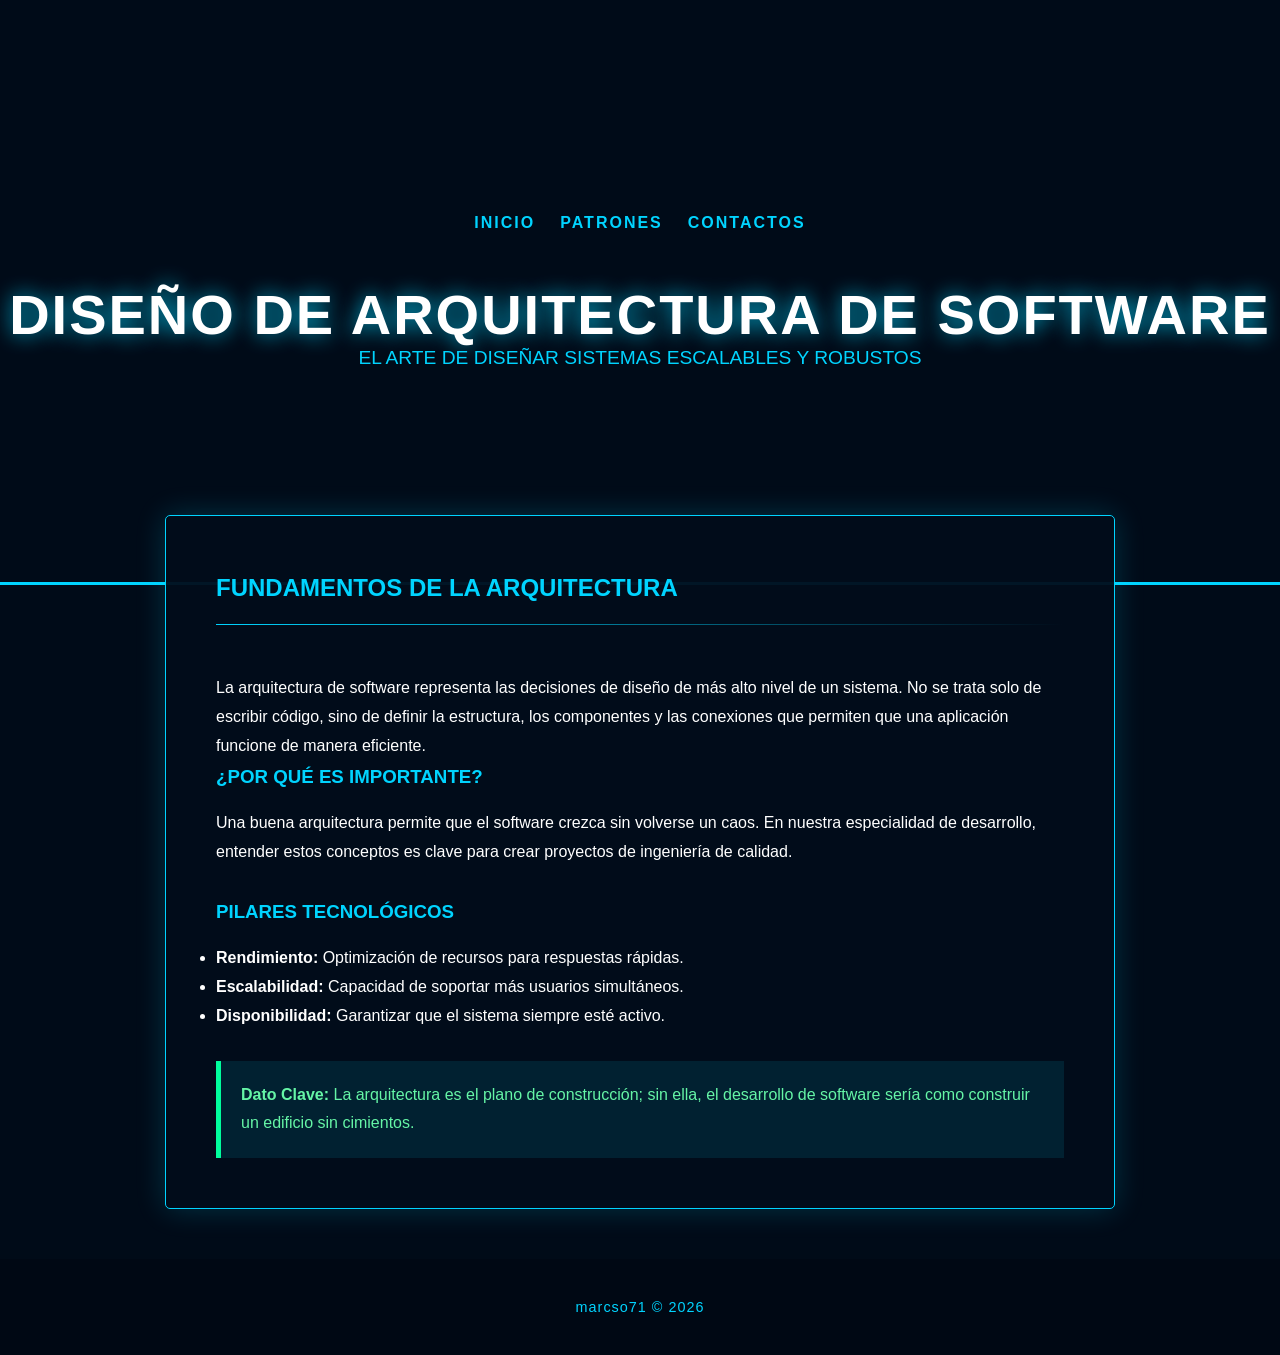
<file: index.html>
<!DOCTYPE html>
<html lang="es">
<head>
    <meta charset="UTF-8">
    <meta name="viewport" content="width=device-width, initial-scale=1.0">
    <title>Arquitectura de Software - Inicio</title>
    <link rel="stylesheet" href="style.css">
</head>
<body>

    <header id="mi-encabezado">
       <nav>
    <ul>
        <li><a href="index.html">Inicio</a></li>
        <li><a href="patrones.html">Patrones</a></li>
        <li><a href="contactos.html">Contactos</a></li> 
    </ul>
</nav>
        </nav>
        <h1>DISEÑO DE ARQUITECTURA DE SOFTWARE</h1>
        <p>El arte de diseñar sistemas escalables y robustos</p>
    </header>

    <main>
        <section class="contenido">
            <h2>Fundamentos de la Arquitectura</h2>
            <hr>
            <br>
            <p>
                La arquitectura de software representa las decisiones de diseño de más alto nivel de un sistema. No se trata solo de escribir código, sino de definir la estructura, los componentes y las conexiones que permiten que una aplicación funcione de manera eficiente.
            </p>
            
            <h3>¿Por qué es importante?</h3>
            <p>
                Una buena arquitectura permite que el software crezca sin volverse un caos. En nuestra especialidad de desarrollo, entender estos conceptos es clave para crear proyectos de ingeniería de calidad.
            </p>

            <br>
            <h3>Pilares Tecnológicos</h3>
            <ul>
                <li><strong>Rendimiento:</strong> Optimización de recursos para respuestas rápidas.</li>
                <li><strong>Escalabilidad:</strong> Capacidad de soportar más usuarios simultáneos.</li>
                <li><strong>Disponibilidad:</strong> Garantizar que el sistema siempre esté activo.</li>
            </ul>

            <p style="background-color: rgba(0, 212, 255, 0.1); padding: 20px; border-left: 5px solid #00ff9d; margin-top: 30px; color: #65f5a6;">
                <strong>Dato Clave:</strong> La arquitectura es el plano de construcción; sin ella, el desarrollo de software sería como construir un edificio sin cimientos.
            </p>
        </section>
    </main>

    <footer class="footer">
        <p>marcso71 © 2026 </p>
    </footer>

    <script src="script.js"></script>
</body>
</html>
</file>
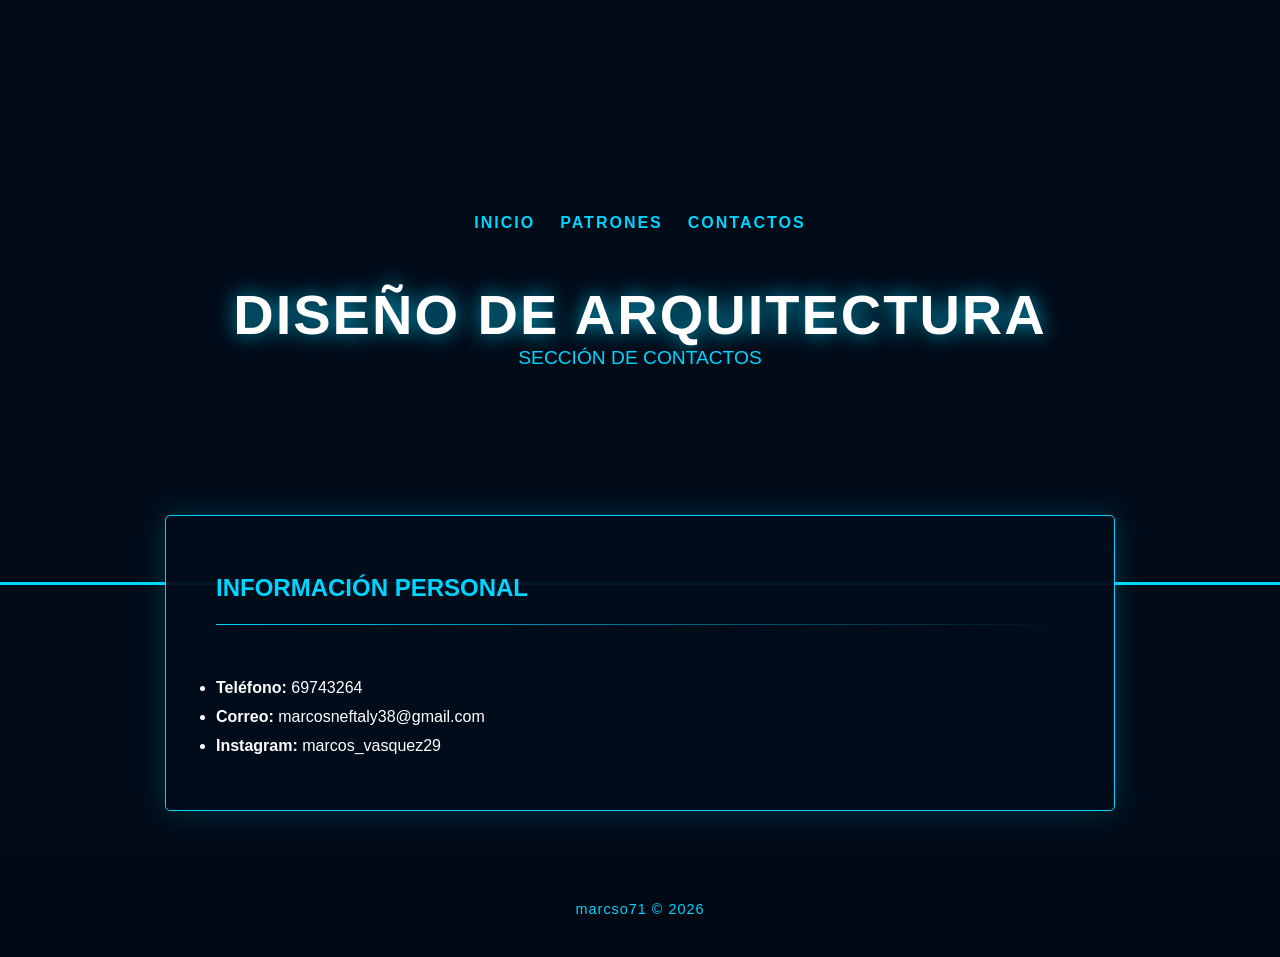
<file: contactos.html>
<!DOCTYPE html> 
<html lang="es"> 
<head>
    <meta charset="UTF-8"> 
    <meta name="viewport" content="width=device-width, initial-scale=1.0">
    <title>Contactos - Arquitectura</title>
    <link rel="stylesheet" href="style.css"> 
</head>
<body>
    <header id="mi-encabezado">
        <nav>
            <ul>
                <li><a href="index.html">Inicio</a></li>
                <li><a href="patrones.html">Patrones</a></li>
                <li><a href="contactos.html">Contactos</a></li>
            </ul>
        </nav>
        <h1>DISEÑO DE ARQUITECTURA</h1>
        <p>Sección de Contactos</p>
    </header>

    <main>
        <section class="contenido">
            <h2>Información Personal</h2>
            <hr>
            <br>
            <ul>
                <li><strong>Teléfono:</strong> 69743264</li>
                <li><strong>Correo:</strong> marcosneftaly38@gmail.com</li>
                <li><strong>Instagram:</strong> marcos_vasquez29</li>
            </ul>
        </section>
    </main>

    <footer class="footer">
        <p>marcso71 © 2026</p>
    </footer>
</body>
</html>
</file>
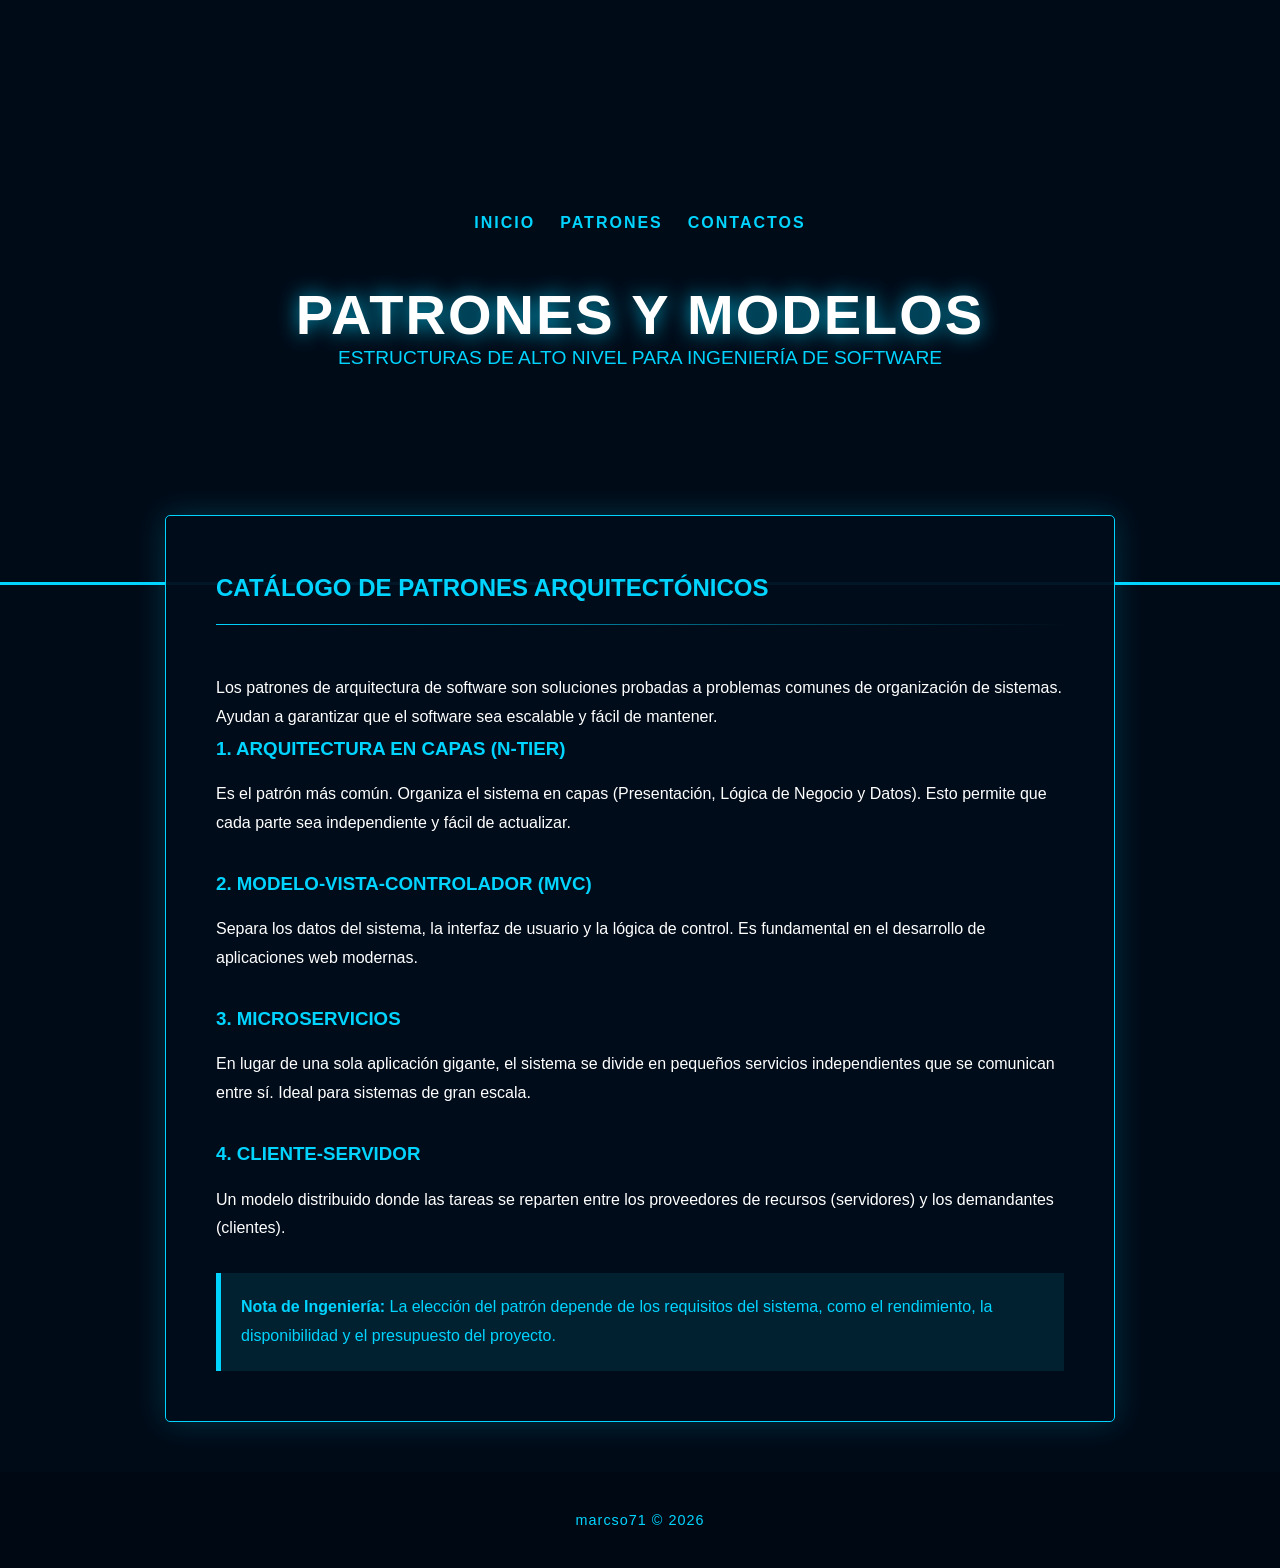
<file: patrones.html>
<!DOCTYPE html>
<html lang="es">
<head>
    <meta charset="UTF-8">
    <meta name="viewport" content="width=device-width, initial-scale=1.0">
    <title>Patrones Arquitectónicos</title>
    <link rel="stylesheet" href="style.css">
</head>
<body>

    <header id="mi-encabezado">
        <nav>
    <ul>
        <li><a href="index.html">Inicio</a></li>
        <li><a href="patrones.html">Patrones</a></li>
        <li><a href="contactos.html">Contactos</a></li>
    </ul>
</nav>
        <h1>PATRONES Y MODELOS</h1>
        <p>Estructuras de alto nivel para ingeniería de software</p>
    </header>

    <main>
        <section class="contenido">
            <h2>Catálogo de Patrones Arquitectónicos</h2>
            <hr>
            <br>
            <p>
                Los patrones de arquitectura de software son soluciones probadas a problemas comunes de organización de sistemas. Ayudan a garantizar que el software sea escalable y fácil de mantener.
            </p>

            <h3>1. Arquitectura en Capas (N-Tier)</h3>
            <p>
                Es el patrón más común. Organiza el sistema en capas (Presentación, Lógica de Negocio y Datos). Esto permite que cada parte sea independiente y fácil de actualizar.
            </p>

            <br>
            <h3>2. Modelo-Vista-Controlador (MVC)</h3>
            <p>
                Separa los datos del sistema, la interfaz de usuario y la lógica de control. Es fundamental en el desarrollo de aplicaciones web modernas.
            </p>

            <br>
            <h3>3. Microservicios</h3>
            <p>
                En lugar de una sola aplicación gigante, el sistema se divide en pequeños servicios independientes que se comunican entre sí. Ideal para sistemas de gran escala.
            </p>

            <br>
            <h3>4. Cliente-Servidor</h3>
            <p>
                Un modelo distribuido donde las tareas se reparten entre los proveedores de recursos (servidores) y los demandantes (clientes).
            </p>

            <p style="background-color: rgba(0, 212, 255, 0.1); padding: 20px; border-left: 5px solid #00d4ff; margin-top: 30px; color: #00d4ff;">
                <strong>Nota de Ingeniería:</strong> La elección del patrón depende de los requisitos del sistema, como el rendimiento, la disponibilidad y el presupuesto del proyecto.
            </p>
        </section>
    </main>

    <footer class="footer">
        <p>marcso71 © 2026</p>
    </footer>

    <script src="script.js"></script>
</body>
</html>
</file>
<file: style.css>
* {
    margin: 0;
    padding: 0;
    box-sizing: border-box;
    font-family: 'Segoe UI', Roboto, Helvetica, Arial, sans-serif;
}

/* BODY: El fondo oscuro de toda la página */
body {
    background-color: #000b18;
    color: #e0e0e0;
}

#mi-encabezado {

    background-image: linear-gradient(rgba(0, 11, 24, 0.7), rgba(0, 11, 24, 0.8)), 
                      url('https://vidasoft.es/wp-content/uploads/2023/12/arquitectura-del-software.png');
    background-size: cover;
    background-position: center;
    background-attachment: fixed; /* Esto hace que la imagen se quede quieta al bajar */
    height: 65vh;
    display: flex;
    flex-direction: column;
    justify-content: center;
    align-items: center;
    text-align: center;
    border-bottom: 3px solid #00d4ff;
}

nav ul {
    list-style: none;
    display: flex;
    gap: 25px; /* QUÉ ES: Ajusta el espacio entre los botones */
    margin-bottom: 50px;
}

/* A: Estilo de los enlaces del menú */
nav a {
    color: #00d4ff;
    text-decoration: none;
    font-weight: bold;
    text-transform: uppercase;
    letter-spacing: 2px;
    transition: 0.3s;
}

/* HOVER: Efecto neón cuando pasas el mouse por el menú */
nav a:hover {
    color: #ffffff;
    text-shadow: 0 0 10px #00d4ff;
}

/* H1: El título principal con sombra neón */
h1 {
    font-size: 3.5rem; /* Ajustado para que quepa bien el texto largo */
    color: #ffffff;
    text-shadow: 0 0 20px rgba(0, 212, 255, 0.8);
    letter-spacing: 2px;
    text-transform: uppercase;
}

/* P: El eslogan debajo del título */
#mi-encabezado p {
    font-size: 1.2rem;
    color: #00d4ff;
    font-weight: 300;
    text-transform: uppercase;
}

/* .CONTENIDO: El cuadro donde va la información principal */
.contenido {
    background-color: rgba(2, 12, 27, 0.95);
    color: #ffffff;
    width: 85%;
    max-width: 950px;
    margin: -70px auto 50px;
    padding: 50px;
    border-radius: 5px;
    border: 1px solid #00d4ff;
    box-shadow: 0 0 30px rgba(0, 212, 255, 0.2);
    line-height: 1.8;
}

/* H2, H3: Títulos dentro del contenido */
h2, h3 {
    color: #00d4ff;
    margin-bottom: 15px;
    text-transform: uppercase;
}

/* HR: La línea decorativa degradada */
hr {
    border: 0;
    height: 1px;
    background: linear-gradient(to right, #00d4ff, transparent);
    margin-bottom: 20px;
}

/* FOOTER: Pie de página */
.footer {
    text-align: center;
    padding: 40px;
    background-color: #000814;
    color: #00d4ff;
    font-size: 0.9rem;
    letter-spacing: 1px;
}
</file>
